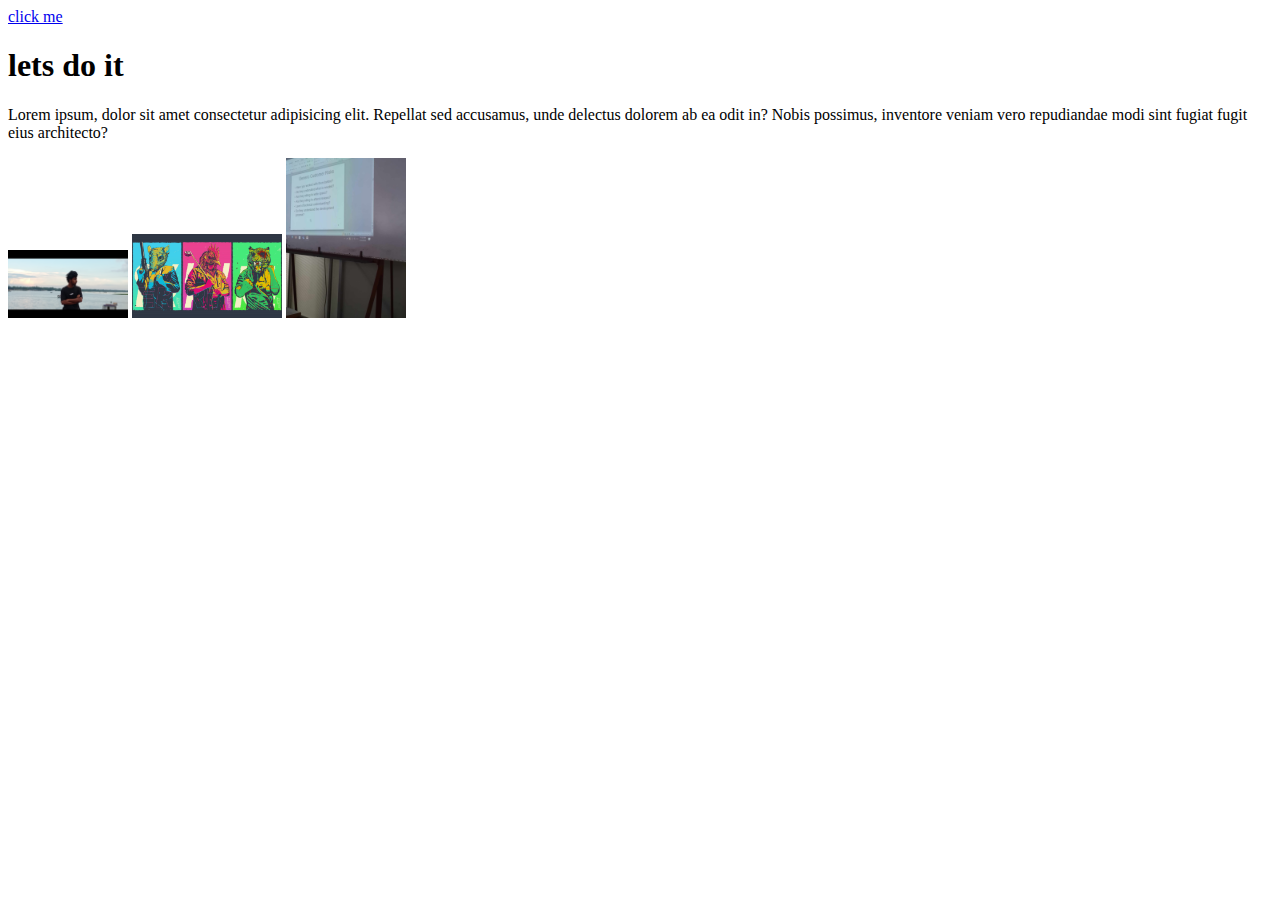
<file: index.html>
<!DOCTYPE html>
<html lang="en">
<head>
    <meta charset="UTF-8">
    <meta name="viewport" content="width=device-width, initial-scale=1.0">
    <title>my second github (practice purpose)</title>
    <link  rel="stylesheet" href="index.css" >
    

</head>
<body>
    <div id="secondgit">
        <a href="http://127.0.0.1:5500/practice02.html" target="_blank">click me</a>
    
        
    <h1> lets do it</h1>
    <p>Lorem ipsum, dolor sit amet consectetur adipisicing elit. Repellat sed accusamus, unde delectus dolorem ab ea odit in? Nobis possimus, inventore veniam vero repudiandae modi sint fugiat fugit eius architecto?</p>
    <img width="120px" src="IMG_20251010_165916.jpg" alt="">
    <img width="150px" src="wallhaven-lyqpeq_1920x1080.png" alt="">
    <img width="120px" src="shone .jpg" alt="">
    </div>
</body>
</html>
</file>
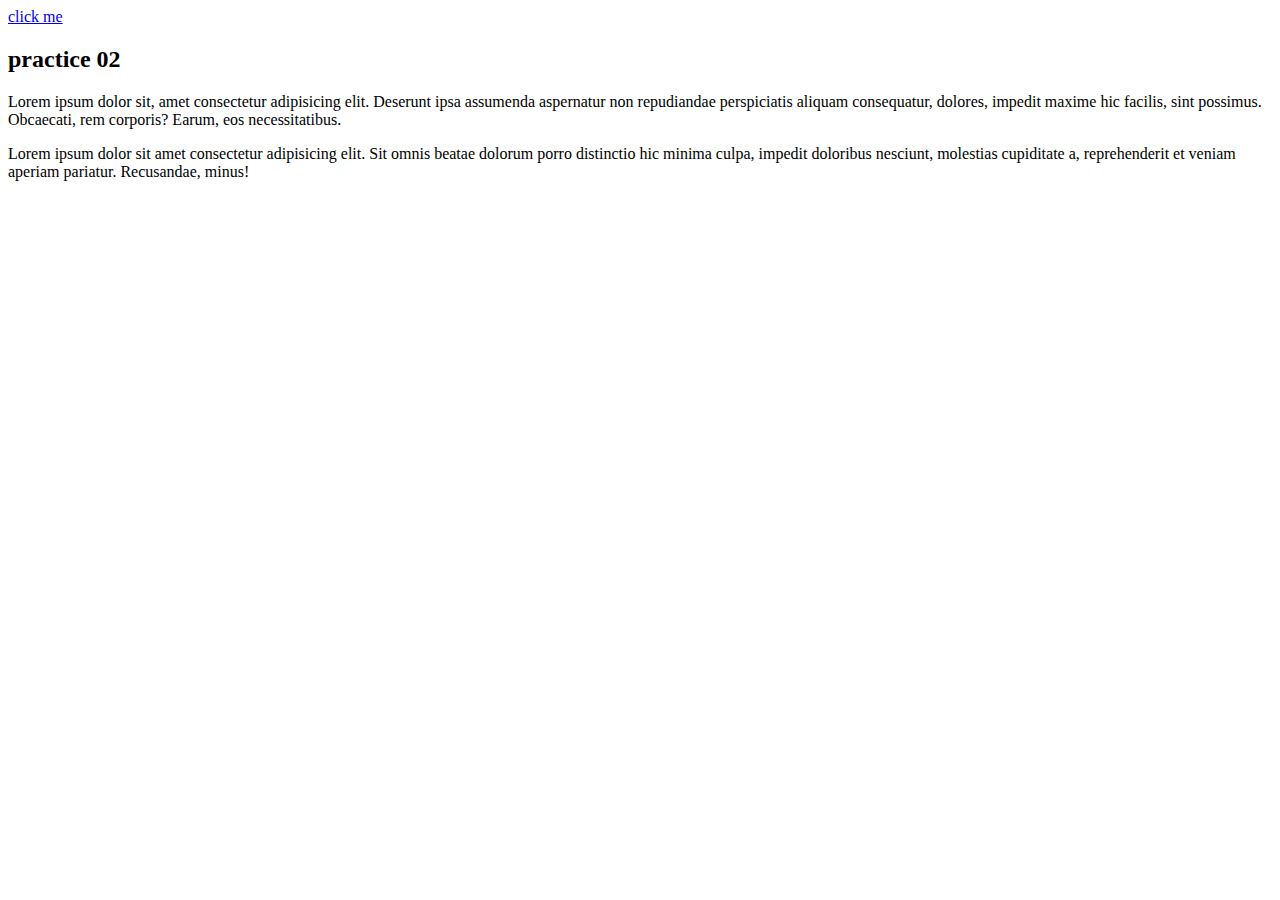
<file: practice02.html>
<!DOCTYPE html>
<html lang="en">
<head>
    <meta charset="UTF-8">
    <meta name="viewport" content="width=device-width, initial-scale=1.0">
    <title>practice02</title>
    
    <link rel="stylesheet" href="index.html">

</head>
<body>
    <div>
    <a href="http://127.0.0.1:5500/index.html" rel="_blank"> click me</a>
    <h2> practice 02</h2>
        <p>Lorem ipsum dolor sit, amet consectetur adipisicing elit. Deserunt ipsa assumenda aspernatur non repudiandae perspiciatis aliquam consequatur, dolores, impedit maxime hic facilis, sint possimus. Obcaecati, rem corporis? Earum, eos necessitatibus.</p>
        <p> Lorem ipsum dolor sit amet consectetur adipisicing elit. Sit omnis beatae dolorum porro distinctio hic minima culpa, impedit doloribus nesciunt, molestias cupiditate a, reprehenderit et veniam aperiam pariatur. Recusandae, minus!
        </p>
    </h2>
    </div>
</body>
</html>
</file>
<file: index.css>
.secondgit{
    border: 20px solid black;
    background-color: blue;
    color: aliceblue;
}
</file>
